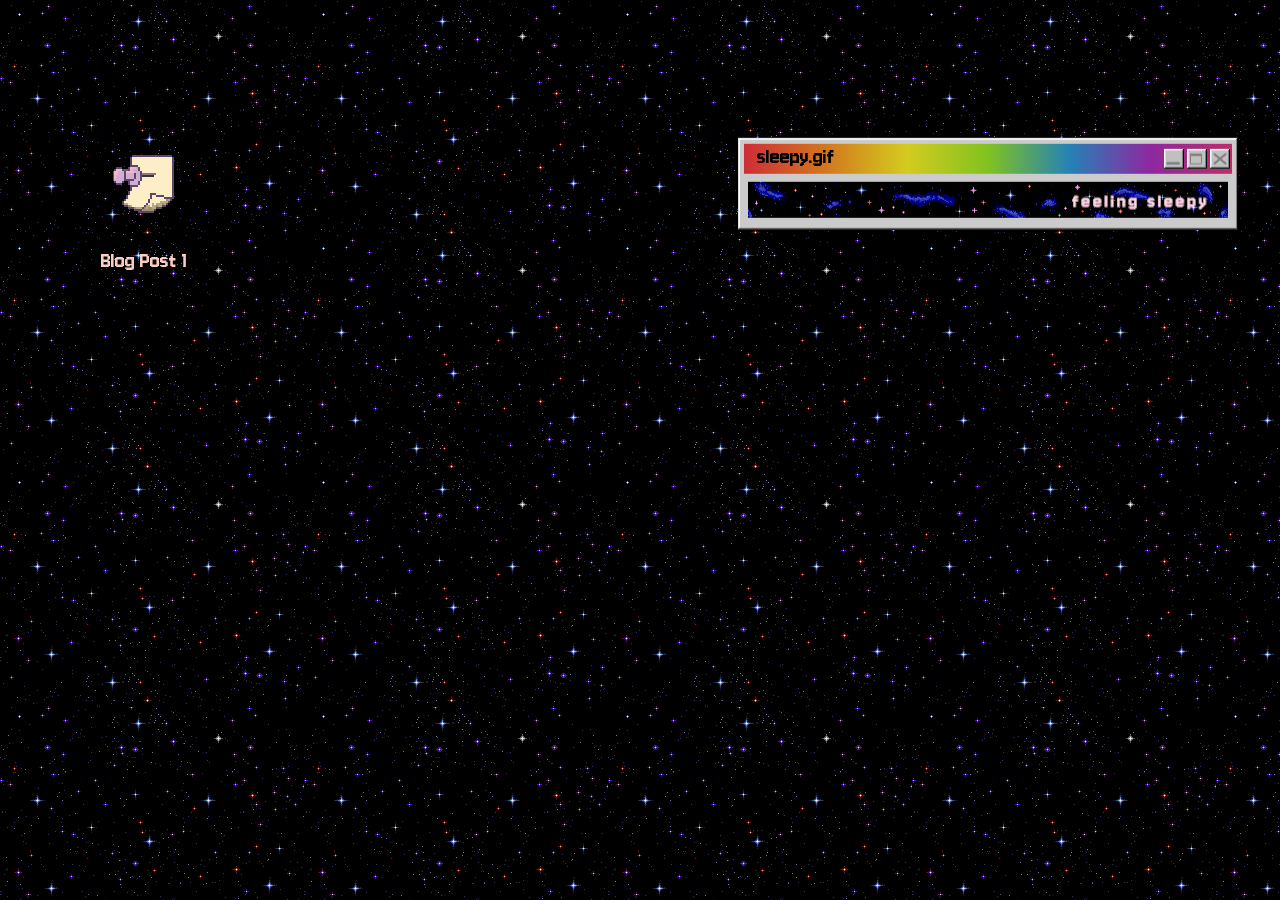
<file: index.html>
<!DOCTYPE html>
<html lang="en">
<head>
  <title>༚✧༚ Art 108.blog ༚✧༚</title>
  <link rel="preconnect" href="https://fonts.googleapis.com">
  <link rel="preconnect" href="https://fonts.gstatic.com" crossorigin>
  <link href="https://fonts.googleapis.com/css2?family=Jersey+10&display=swap" rel="stylesheet">
  <meta name="viewport" content="width=device-width, initial-scale=1.0">
  <link rel="stylesheet" href="css/style1.css">
  <style>
 html, body {
    overflow: hidden;
 }
</style>

<!--Trail-->

<script type="text/javascript">
  
  // <![CDATA[
  var colour="random"; // in addition to "random" can be set to any valid colour eg "#f0f" or "red"
  var sparkles=50;
  
  /****************************
  *  Tinkerbell Magic Sparkle *
  *(c)2005-13 mf2fm web-design*
  *  http://www.mf2fm.com/rv  *
  * DON'T EDIT BELOW THIS BOX *
  ****************************/
  var x=ox=400;
  var y=oy=300;
  var swide=800;
  var shigh=600;
  var sleft=sdown=0;
  var tiny=new Array();
  var star=new Array();
  var starv=new Array();
  var starx=new Array();
  var stary=new Array();
  var tinyx=new Array();
  var tinyy=new Array();
  var tinyv=new Array();
  
  window.onload=function() { if (document.getElementById) {
    var i, rats, rlef, rdow;
    for (var i=0; i<sparkles; i++) {
      var rats=createDiv(3, 3);
      rats.style.visibility="hidden";
      rats.style.zIndex="999";
      document.body.appendChild(tiny[i]=rats);
      starv[i]=0;
      tinyv[i]=0;
      var rats=createDiv(5, 5);
      rats.style.backgroundColor="transparent";
      rats.style.visibility="hidden";
      rats.style.zIndex="999";
      var rlef=createDiv(1, 5);
      var rdow=createDiv(5, 1);
      rats.appendChild(rlef);
      rats.appendChild(rdow);
      rlef.style.top="2px";
      rlef.style.left="0px";
      rdow.style.top="0px";
      rdow.style.left="2px";
      document.body.appendChild(star[i]=rats);
    }
    set_width();
    sparkle();
  }}
  
  function sparkle() {
    var c;
    if (Math.abs(x-ox)>1 || Math.abs(y-oy)>1) {
      ox=x;
      oy=y;
      for (c=0; c<sparkles; c++) if (!starv[c]) {
        star[c].style.left=(starx[c]=x)+"px";
        star[c].style.top=(stary[c]=y+1)+"px";
        star[c].style.clip="rect(0px, 5px, 5px, 0px)";
        star[c].childNodes[0].style.backgroundColor=star[c].childNodes[1].style.backgroundColor=(colour=="random")?newColour():colour;
        star[c].style.visibility="visible";
        starv[c]=50;
        break;
      }
    }
    for (c=0; c<sparkles; c++) {
      if (starv[c]) update_star(c);
      if (tinyv[c]) update_tiny(c);
    }
    setTimeout("sparkle()", 40);
  }
  
  function update_star(i) {
    if (--starv[i]==25) star[i].style.clip="rect(1px, 4px, 4px, 1px)";
    if (starv[i]) {
      stary[i]+=1+Math.random()*3;
      starx[i]+=(i%5-2)/5;
      if (stary[i]<shigh+sdown) {
        star[i].style.top=stary[i]+"px";
        star[i].style.left=starx[i]+"px";
      }
      else {
        star[i].style.visibility="hidden";
        starv[i]=0;
        return;
      }
    }
    else {
      tinyv[i]=50;
      tiny[i].style.top=(tinyy[i]=stary[i])+"px";
      tiny[i].style.left=(tinyx[i]=starx[i])+"px";
      tiny[i].style.width="2px";
      tiny[i].style.height="2px";
      tiny[i].style.backgroundColor=star[i].childNodes[0].style.backgroundColor;
      star[i].style.visibility="hidden";
      tiny[i].style.visibility="visible"
    }
  }
  
  function update_tiny(i) {
    if (--tinyv[i]==25) {
      tiny[i].style.width="1px";
      tiny[i].style.height="1px";
    }
    if (tinyv[i]) {
      tinyy[i]+=1+Math.random()*3;
      tinyx[i]+=(i%5-2)/5;
      if (tinyy[i]<shigh+sdown) {
        tiny[i].style.top=tinyy[i]+"px";
        tiny[i].style.left=tinyx[i]+"px";
      }
      else {
        tiny[i].style.visibility="hidden";
        tinyv[i]=0;
        return;
      }
    }
    else tiny[i].style.visibility="hidden";
  }
  
  document.onmousemove=mouse;
  function mouse(e) {
    if (e) {
      y=e.pageY;
      x=e.pageX;
    }
    else {
      set_scroll();
      y=event.y+sdown;
      x=event.x+sleft;
    }
  }
  
  window.onscroll=set_scroll;
  function set_scroll() {
    if (typeof(self.pageYOffset)=='number') {
      sdown=self.pageYOffset;
      sleft=self.pageXOffset;
    }
    else if (document.body && (document.body.scrollTop || document.body.scrollLeft)) {
      sdown=document.body.scrollTop;
      sleft=document.body.scrollLeft;
    }
    else if (document.documentElement && (document.documentElement.scrollTop || document.documentElement.scrollLeft)) {
      sleft=document.documentElement.scrollLeft;
      sdown=document.documentElement.scrollTop;
    }
    else {
      sdown=0;
      sleft=0;
    }
  }
  
  window.onresize=set_width;
  function set_width() {
    var sw_min=999999;
    var sh_min=999999;
    if (document.documentElement && document.documentElement.clientWidth) {
      if (document.documentElement.clientWidth>0) sw_min=document.documentElement.clientWidth;
      if (document.documentElement.clientHeight>0) sh_min=document.documentElement.clientHeight;
    }
    if (typeof(self.innerWidth)=='number' && self.innerWidth) {
      if (self.innerWidth>0 && self.innerWidth<sw_min) sw_min=self.innerWidth;
      if (self.innerHeight>0 && self.innerHeight<sh_min) sh_min=self.innerHeight;
    }
    if (document.body.clientWidth) {
      if (document.body.clientWidth>0 && document.body.clientWidth<sw_min) sw_min=document.body.clientWidth;
      if (document.body.clientHeight>0 && document.body.clientHeight<sh_min) sh_min=document.body.clientHeight;
    }
    if (sw_min==999999 || sh_min==999999) {
      sw_min=800;
      sh_min=600;
    }
    swide=sw_min;
    shigh=sh_min;
  }
  
  function createDiv(height, width) {
    var div=document.createElement("div");
    div.style.position="absolute";
    div.style.height=height+"px";
    div.style.width=width+"px";
    div.style.overflow="hidden";
    return (div);
  }
  
  function newColour() {
    var c=new Array();
    c[0]=255;
    c[1]=Math.floor(Math.random()*256);
    c[2]=Math.floor(Math.random()*(256-c[1]/2));
    c.sort(function(){return (0.5 - Math.random());});
    return ("rgb("+c[0]+", "+c[1]+", "+c[2]+")");
  }


  // ]]>
  </script>


</head>

  <body>
    <div class="Dad">

      <a href="pages/post-1.html">
        <figure class="Folder1">
            <img src="images/Icons/IconText1.png" alt="">
            <figcaption>Blog Post 1
            </figcaption>
         </figure>
      </a>
<!--
      <a href="posts/post-2.html">
        <figure class="Folder2">
          <img src="images/Icons/IconText1.png" alt="">
          <figcaption>Blog Post 2
          </figcaption>
       </figure>
      </a>
  </div>
-->
  <div class="window" style="left: 3%; top: 147px">
    <div class="title-bar">
      <div class="title-bar-text">sleepy.gif</div>
      <div class="title-bar-controls">
        <button aria-label="Minimize"></button>
        <button aria-label="Maximize"></button>
        <button aria-label="Close"></button>
      </div>
    </div>
    <div class="window-body">
      <div class="mySlides" style="display:block">
        <img src="images/SleepyGif1.gif" alt="">
      </div>
    </div>
  </div>

  </body>
</html>
</file>
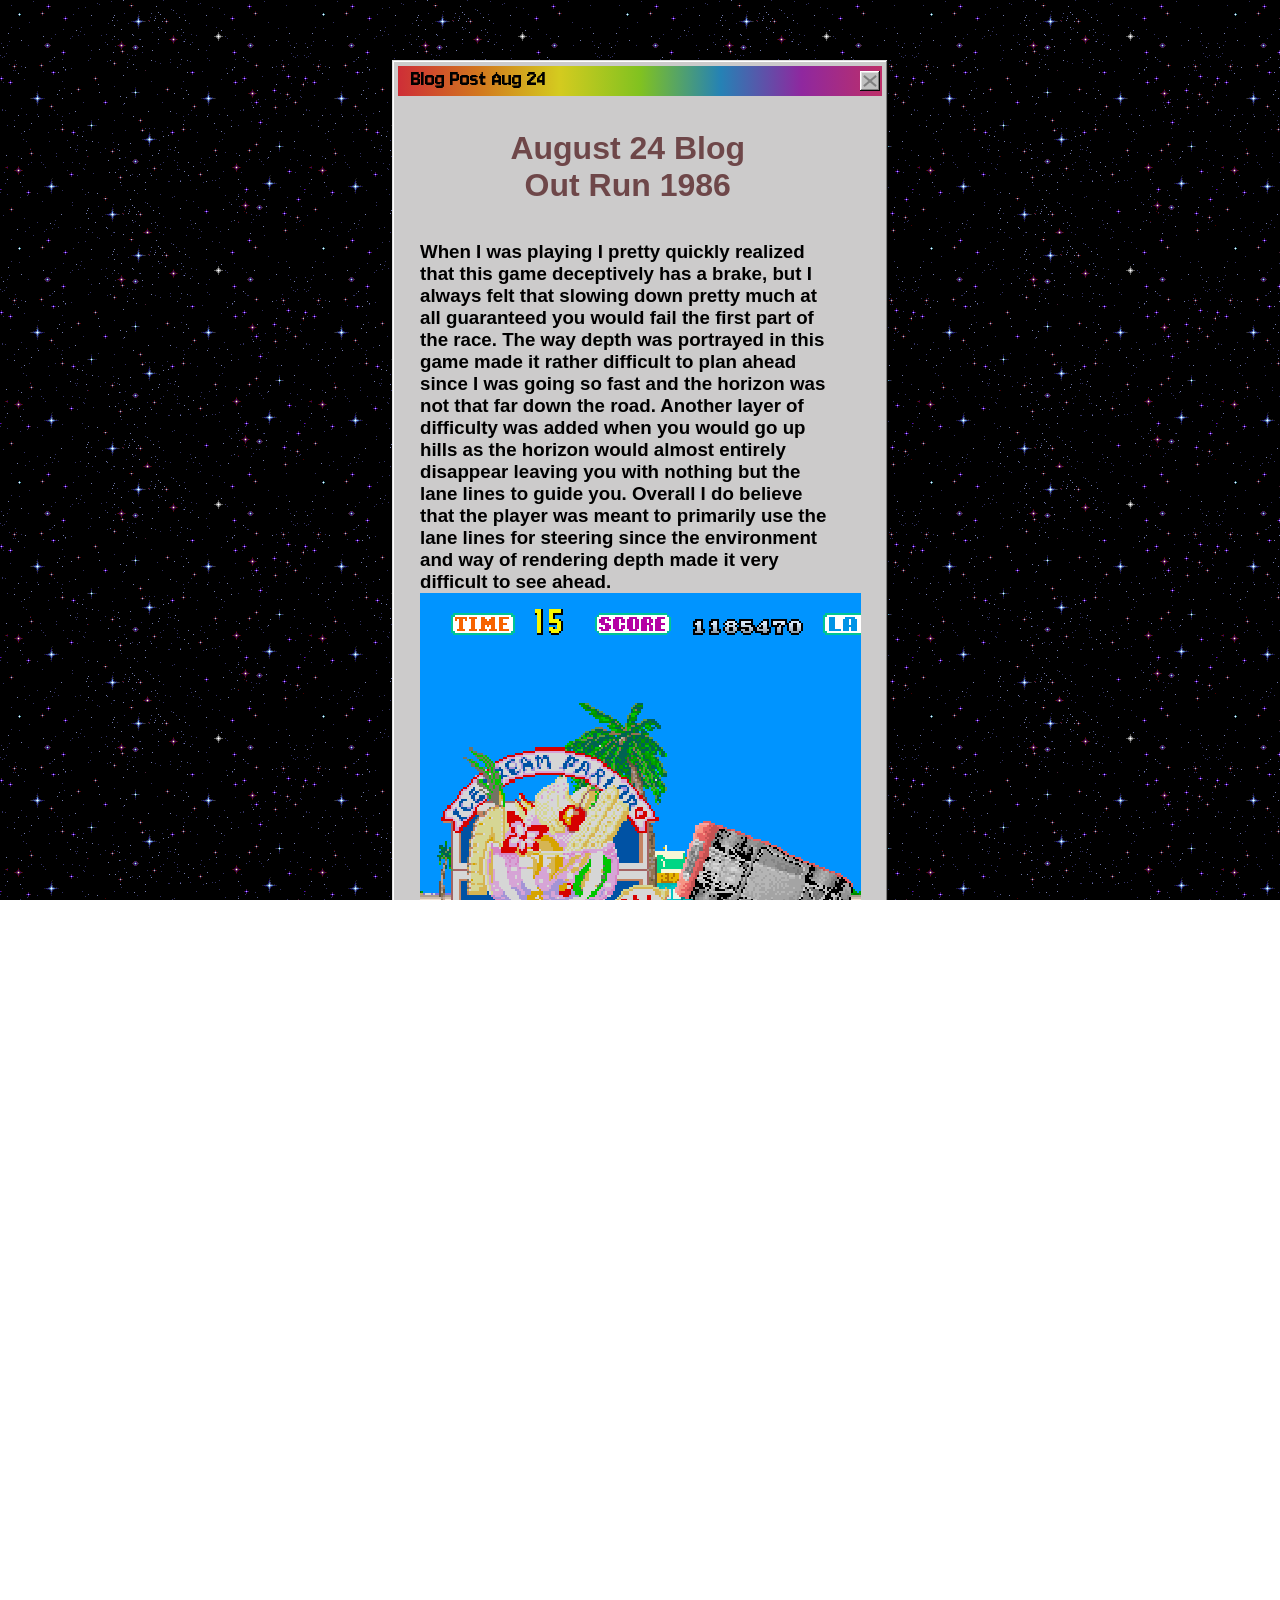
<file: pages/post-1.html>
<!DOCTYPE html>
<html lang="en">
<head>
  <title>August 24 Blog — Art 108.blog</title>
  <link rel="preconnect" href="https://fonts.googleapis.com">
  <link rel="preconnect" href="https://fonts.gstatic.com" crossorigin>
  <link href="https://fonts.googleapis.com/css2?family=Jersey+10&display=swap" rel="stylesheet">
  <meta name="viewport" content="width=device-width, initial-scale=1.0">
  <link rel="stylesheet" href="../css/style1.css">
  <link rel="stylesheet" href="../css/post.css">
</head>
<body class="post-page">

  <div class="post-window">
    <div class="title-bar">
      <div class="title-bar-text">Blog Post Aug 24</div>
      <div class="title-bar-controls">
        <button aria-label="Close" class="back-link" onclick="location.href='../index.html'"></button>
      </div>
    </div>

    <div class="popup-window-body">
      <h1 style="color: #6e4749; text-align: center;">August 24 Blog
        <br> Out Run 1986
      </h1>
      <h3 style="padding: 15px;">
      When I was playing I pretty quickly realized that this game deceptively has a brake, but I always felt that slowing down pretty much at all guaranteed you would fail the first part of the race. The way depth was portrayed in this game made it rather difficult to plan ahead since I was going so fast and the horizon was not that far down the road. Another layer of difficulty was added when you would go up hills as the horizon would almost entirely disappear leaving you with nothing but the lane lines to guide you. Overall I do believe that the player was meant to primarily use the lane lines for steering since the environment and way of rendering depth made it very difficult to see ahead.
      <img src="../images/crash.png" alt="">
      <br>
        Obviously I believe that the controls would be easier to use and understand if this were to be played on the original hardware, especially because the original hardware comes with pedals and a steering wheel. I think the experience of this game is worsened by emulation solely because it was intended to be played with completely different controls. What I found really fascinating about the game is that there are several endings and you can select which song would play in the background of the race.
        <img src="../images/Out_Run.jpg" alt="">
      </h3>
    </div>
  </div>

</body>
</html>
</file>
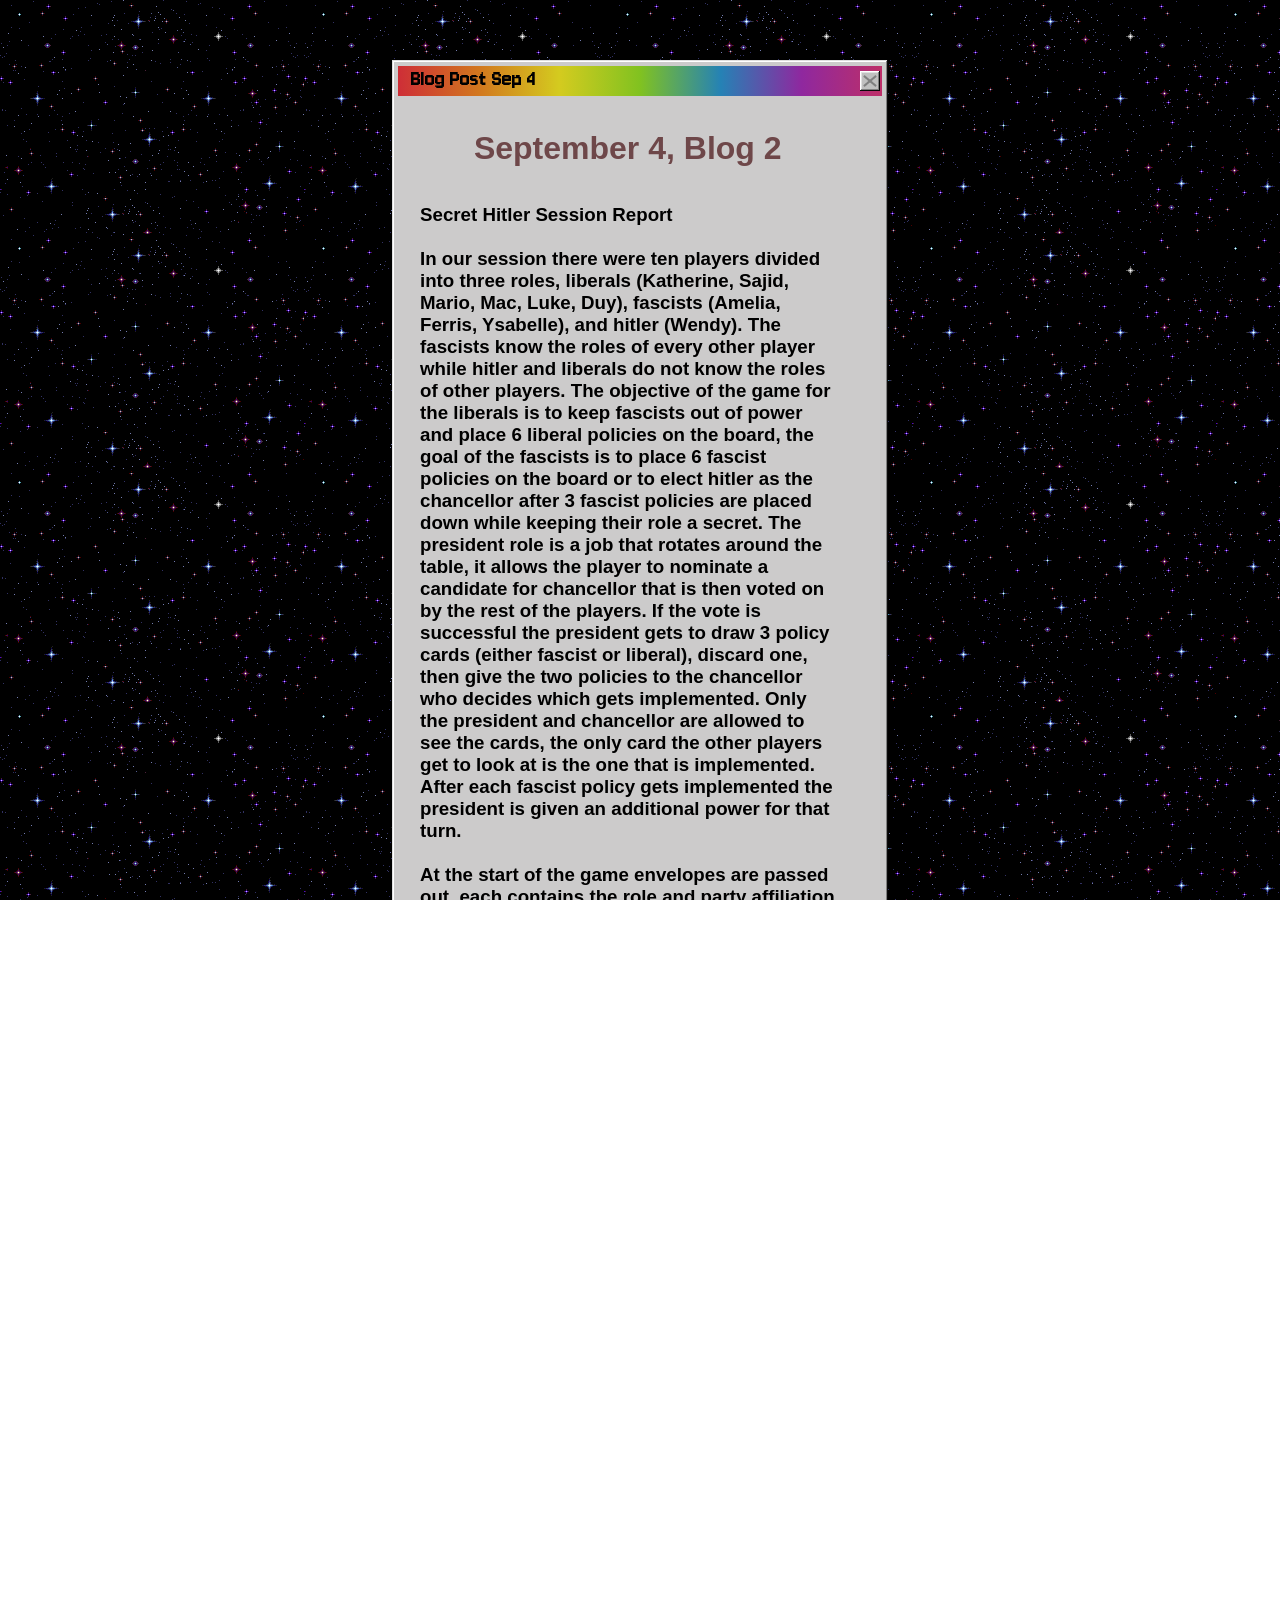
<file: pages/post-2.html>
<!DOCTYPE html>
<html lang="en">
<head>
  <title>August 24 Blog — Art 108.blog</title>
  <link rel="preconnect" href="https://fonts.googleapis.com">
  <link rel="preconnect" href="https://fonts.gstatic.com" crossorigin>
  <link href="https://fonts.googleapis.com/css2?family=Jersey+10&display=swap" rel="stylesheet">
  <meta name="viewport" content="width=device-width, initial-scale=1.0">
  <link rel="stylesheet" href="../css/style1.css">
  <link rel="stylesheet" href="../css/post.css">
</head>
<body class="post-page">

  <div class="post-window">
    <div class="title-bar">
      <div class="title-bar-text">Blog Post Sep 4</div>
      <div class="title-bar-controls">
        <button aria-label="Close" class="back-link" onclick="location.href='../index.html'"></button>
      </div>
    </div>

    <div class="popup-window-body">
      <h1 style="color: #6e4749; text-align: center;">September 4, Blog 2
      </h1>
      <h3 style="padding: 15px;">
 <strong>Secret Hitler Session Report </strong><br> <br>
In our session there were ten players divided into three roles, liberals (Katherine, Sajid, Mario, Mac, Luke, Duy), fascists (Amelia, Ferris, Ysabelle), and hitler (Wendy). The fascists know the roles of every other player while hitler and liberals do not know the roles of other players. The objective of the game for the liberals is to keep fascists out of power and place 6 liberal policies on the board, the goal of the fascists is to place 6 fascist policies on the board or to elect hitler as the chancellor after 3 fascist policies are placed down while keeping their role a secret. The president role is a job that rotates around the table, it allows the player to nominate a candidate for chancellor that is then voted on by the rest of the players. If the vote is successful the president gets to draw 3 policy cards (either fascist or liberal), discard one, then give the two policies to the chancellor who decides which gets implemented. Only the president and chancellor are allowed to see the cards, the only card the other players get to look at is the one that is implemented. After each fascist policy gets implemented the president is given an additional power for that turn. <br> <br>
At the start of the game envelopes are passed out, each contains the role and party affiliation for each player. With ten players there are six liberal roles, three fascist roles, and one hitler role. 
      <img src="../images/secrethitlerfash.JPG" alt="" style="max-width: 100%;"><br>
      <img src="../images/secrethitlerboard.jpg" alt="" style="max-width: 100%;">

      <br><br> <br>

        <strong>Turn One</strong> <br> <br>
Ferris (fascist) is the first player who is president, the role will rotate clockwise around the table. Ferris nominates Duy (liberal) as chancellor which passes 8 to 2. Ferris draws her policy cards then passes two policies to Duy. Duy places one fascist card claiming that he was given two fascist cards and had no choice, the president is now allowed to investigate the party affiliation of one player. Ferris chooses to investigate Mac’s (liberal) party affiliation and claims he is a liberal. The rest of the table lobs accusations of him being a communist. <br>
The current policy placements are 0 liberal and 1 fascist. 

<br> <br><strong>Turn Two</strong> <br> <br>
Amelia (fascist) is now president, she nominates Mac (liberal) as the chancellor. The vote passes 8 to 2. Mac places down a liberal policy card claiming to have been given one of each policy. <br>
The current policy placements are 1 liberal and 1 fascist.

<br> <br><strong>Turn Three</strong> <br> <br>
Duy (liberal) is now president, he nominates Katherine (liberal) as chancellor. The vote passes unanimously. Katherine places a liberal policy card claiming to have been given one of each.<br>
The current policy placements are 2 liberal and 1 fascist.

<br> <br><strong>Turn Four</strong> <br> <br>
Mac (liberal) is now president, he nominates Wendy (Hitler) as chancellor. The vote passes unanimously. Wendy puts down a liberal policy and claims that she was given one of each. <br>
The current policy placements are 3 liberal and 1 fascist. 

<br> <br><strong>Turn Five</strong> <br> <br>
Mario (liberal) is now president, he nominates Ferris (fascist) as chancellor. The vote passes 9 to 1. Ferris places a liberal policy claiming that she had been given one of each. <br>
The current policy placements are 4 liberal and 1 fascist. <br>
Currently no one is overly suspicious of anyone’s role, the liberals appear to be in a very advantageous situation with 4 out of 6 policies placed while the fascists have been seemingly kept out of power. 

<br> <br><strong>Turn Six</strong> <br> <br>
Sajid (liberal) becomes president and nominates Ysabelle (fascist) as chancellor. The vote passes. Ysabelle places a fascist policy claiming to have been given two fascist cards. President Sajid is allowed to investigate someone’s party affiliation and investigates Ysabelle’s, he keeps the information he learns secret from the rest of the table. <br>
The current policy placements are 4 liberal and 2 fascist. 

<br> <br><strong>Turn Seven</strong> <br> <br>
Ysabelle (fascist) becomes the president and nominates Wendy (Hitler) for chancellor. The vote passes unanimously. Wendy places a fascist policy card and claims that she was given two fascist policies. With three fascist policies implemented the chancellor gets to pick the next president. Wendy chooses Amelia (fascist) as the president for the next turn. The table feels uneasy that the last three policies that were placed were fascist policies, after discussing the current situation the table distrusts Ysabelle and Sajid and suspects one of them is a fascist. <br>
The current policy placements are 4 liberal and 3 fascist. The election of Hitler as chancellor will now end the game as a win for the fascists.

<br> <br><strong>Turn Eight</strong> <br> <br>
Amelia (fascist) becomes the president and nominates Ferris (fascist) as chancellor because she is not believed to be a fascist and wants the next power from the fascist policies. The vote passes unanimously. Amelia draws 3 policies, two fascist and one liberal and chooses to discard the liberal one while lying about drawing 3 fascist policies. Ferris places a fascist policy and says she was given two fascist cards. With the fourth fascist policy placed the president is now allowed to kill a player, Amelia kills Sajid (liberal) because he was suspected of being a fascist in an attempt to garner more trust from the rest of the table. Sajid is revealed to not be Hitler. <br>
The current policy placements are 4 liberal and 4 fascist. 

<br> <br><strong>Turn Nine</strong> <br> <br>
The presidency resumes normal rotation and goes to Wendy (fascist). Wendy nominates Duy (liberal) as chancellor. The table gets into a heated discussion about Duy’s party affiliation. The vote fails. 

<br> <br><strong>Turn Ten</strong> <br> <br>
Katherine (liberal) becomes president and decides the best course of action for nominating a chancellor is to randomly pick by “playing spin-the-chancellor-tag.” Luckily for the fascists Ferris (fascist) is nominated as the next chancellor. While the table is suspicious of her affiliation the vote passes 9 to 1. Katherine gives Ferris a liberal and a fascist policy card, Ferris places a fascist card claiming that she was given two fascist cards. The next fascist power is implemented and the president is allowed to kill another player. The table hotly debates who should be executed and because Ferris put down a fascist policy the majority of the table believes she is a fascist. Amelia (fascist) decides to use Ferris as a sacrificial lamb in order to become president in the next turn and to again build up credibility by turning on someone she had been supporting throughout the game. Realizing Amelia’s strategy, Ferris stops defending herself and wants to be killed by Katherine because the majority of the table already suspects her of being a fascist. Eventually Katherine decides to kill Ferris who is revealed to not be Hitler. <br>
The current policy placements are 4 liberal and 5 fascist. The fascists will win if one more policy is implemented. 

<br> <br><strong>Turn Eleven</strong> <br> <br>
Amelia (fascist) is president and nominates Wendy (Hitler) as chancellor. Wendy has primarily kept her head down and masqueraded as a liberal, allowing the other fascist players to move the game into a position where she can be elected under the pretense that she will be a safe choice. The vote passes 9 to 1. Wendy is revealed to be Hitler and the game ends with a fascist victory. <br>
The final policy placements are 4 liberal and 5 fascist. As long as there are 3 or more fascist policies implemented the election of Hitler will end the game as a fascist victory. 

<br> <br><strong>Summary</strong> <br> <br>
Overall the strategy of the fascist group seemed to be pretending to be liberals in order to gain a level of trust from the rest of the group while intentionally misdirecting fascist accusations. The liberals had a difficult time figuring out who was a fascist and only began to figure it out when the fascists had reached their endgame. The fascists also used the player elimination mechanic to get rid of someone who was suspected of being a fascist but was a liberal in order to build up a level of trust with the liberals at the table. The usage of Ferris as a sacrifice similarly allowed for the liberals to feel a false sense of security while passing the presidency into the hands of another fascist. The table order had proved advantageous for the fascists, allowing a fascist presidency twice in a row before going to Katherine then continuing to two more fascists. 
      </h3>
    </div>
  </div>

</body>
</html>
</file>
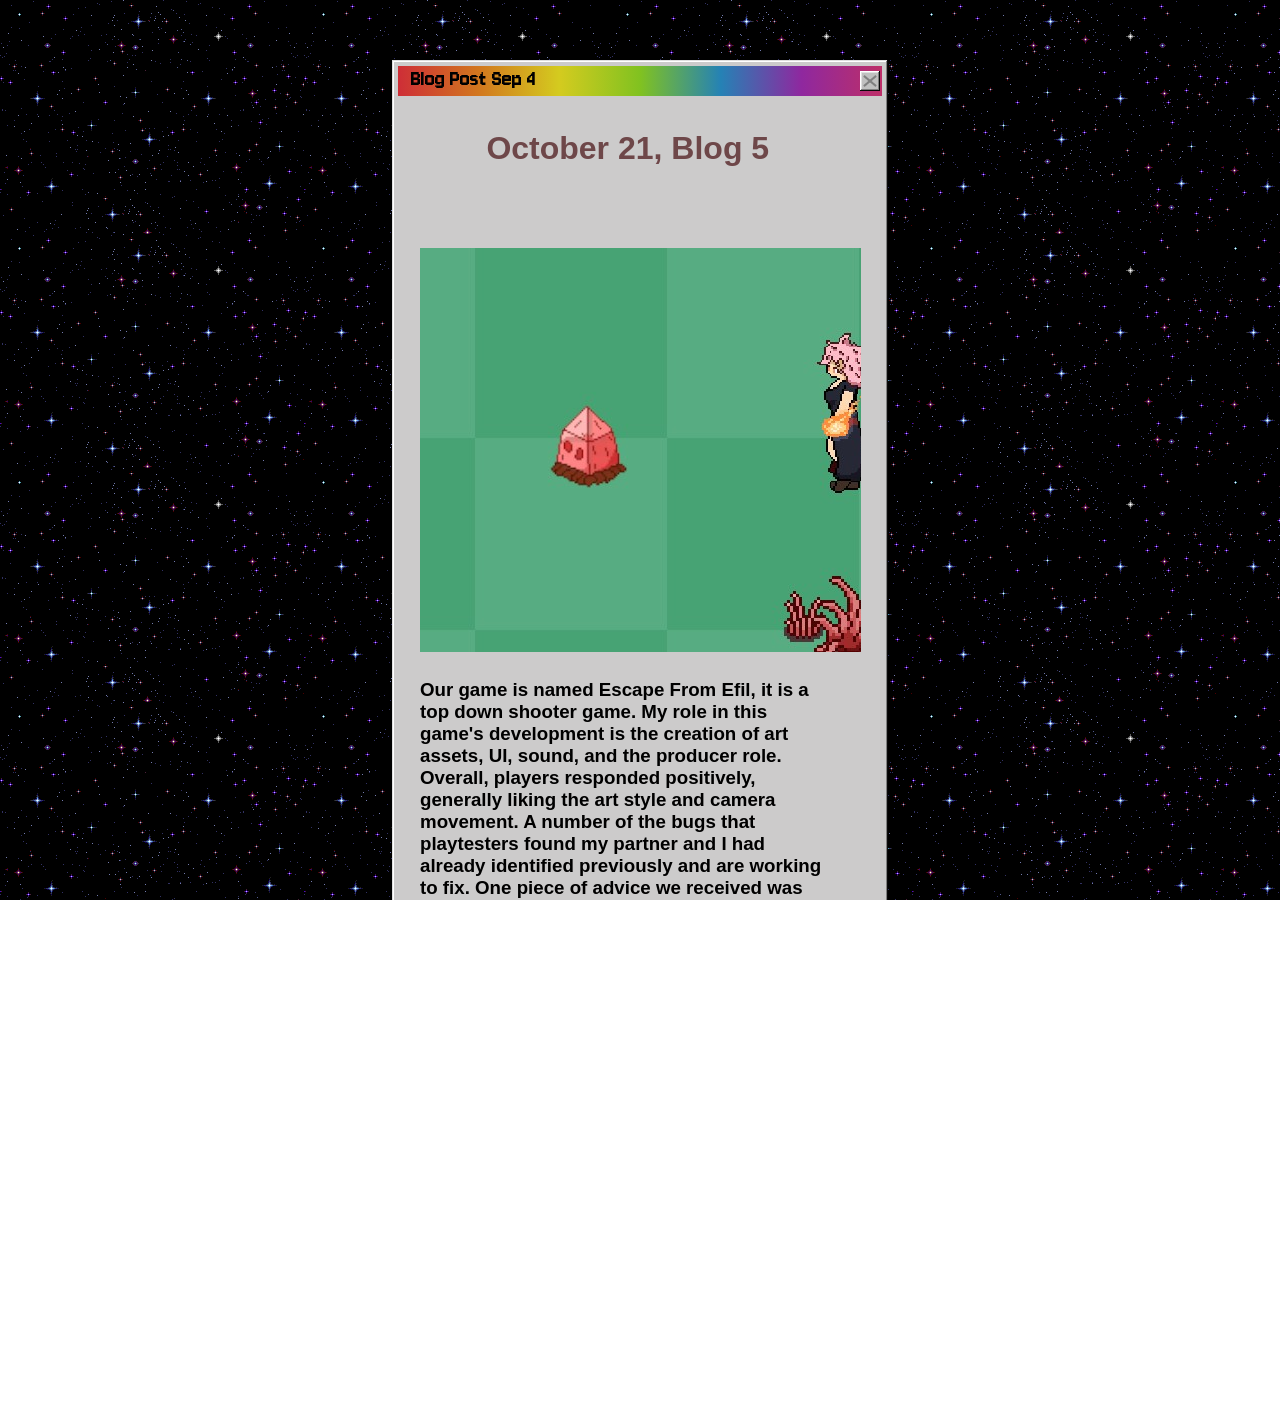
<file: pages/post-5.html>
<!DOCTYPE html>
<html lang="en">
<head>
  <title>August 24 Blog — Art 108.blog</title>
  <link rel="preconnect" href="https://fonts.googleapis.com">
  <link rel="preconnect" href="https://fonts.gstatic.com" crossorigin>
  <link href="https://fonts.googleapis.com/css2?family=Jersey+10&display=swap" rel="stylesheet">
  <meta name="viewport" content="width=device-width, initial-scale=1.0">
  <link rel="stylesheet" href="../css/style1.css">
  <link rel="stylesheet" href="../css/post.css">
</head>
<body class="post-page">

  <div class="post-window">
    <div class="title-bar">
      <div class="title-bar-text">Blog Post Sep 4</div>
      <div class="title-bar-controls">
        <button aria-label="Close" class="back-link" onclick="location.href='../index.html'"></button>
      </div>
    </div>

    <div class="popup-window-body">
      <h1 style="color: #6e4749; text-align: center;">October 21, Blog 5
      </h1>
      <h3 style="padding: 15px;">

<br> <br>
<img src="../images/Blog5Img.jpg" alt="">
<br> <br>
        Our game is named Escape From Efil, it is a top down shooter game. My role in this game's development is the creation of art assets, UI, sound, and the producer role. Overall, players responded positively, generally liking the art style and camera movement. A number of the bugs that playtesters found my partner and I had already identified previously and are working to fix. One piece of advice we received was that the fireball projectile could be a bit faster which we also agreed with and may implement. Another aspect playtesting revealed was that our enemy design was a little difficult to distinguish from background elements. While this is a valid critique that we will keep in mind when polishing designs, enemy movement was not yet implemented so that may have made them more visible. We are planning to keep much of this feedback in mind while polishing off the game, especially the parts regarding how fun it is to play as the main character and enemy visibility. The overall ratings of the game were about where we expected given the progress we had made and expect that the ratings would improve given more time and love are spent on the game. 
      </h3>
    </div>
  </div>

</body>
</html>
</file>
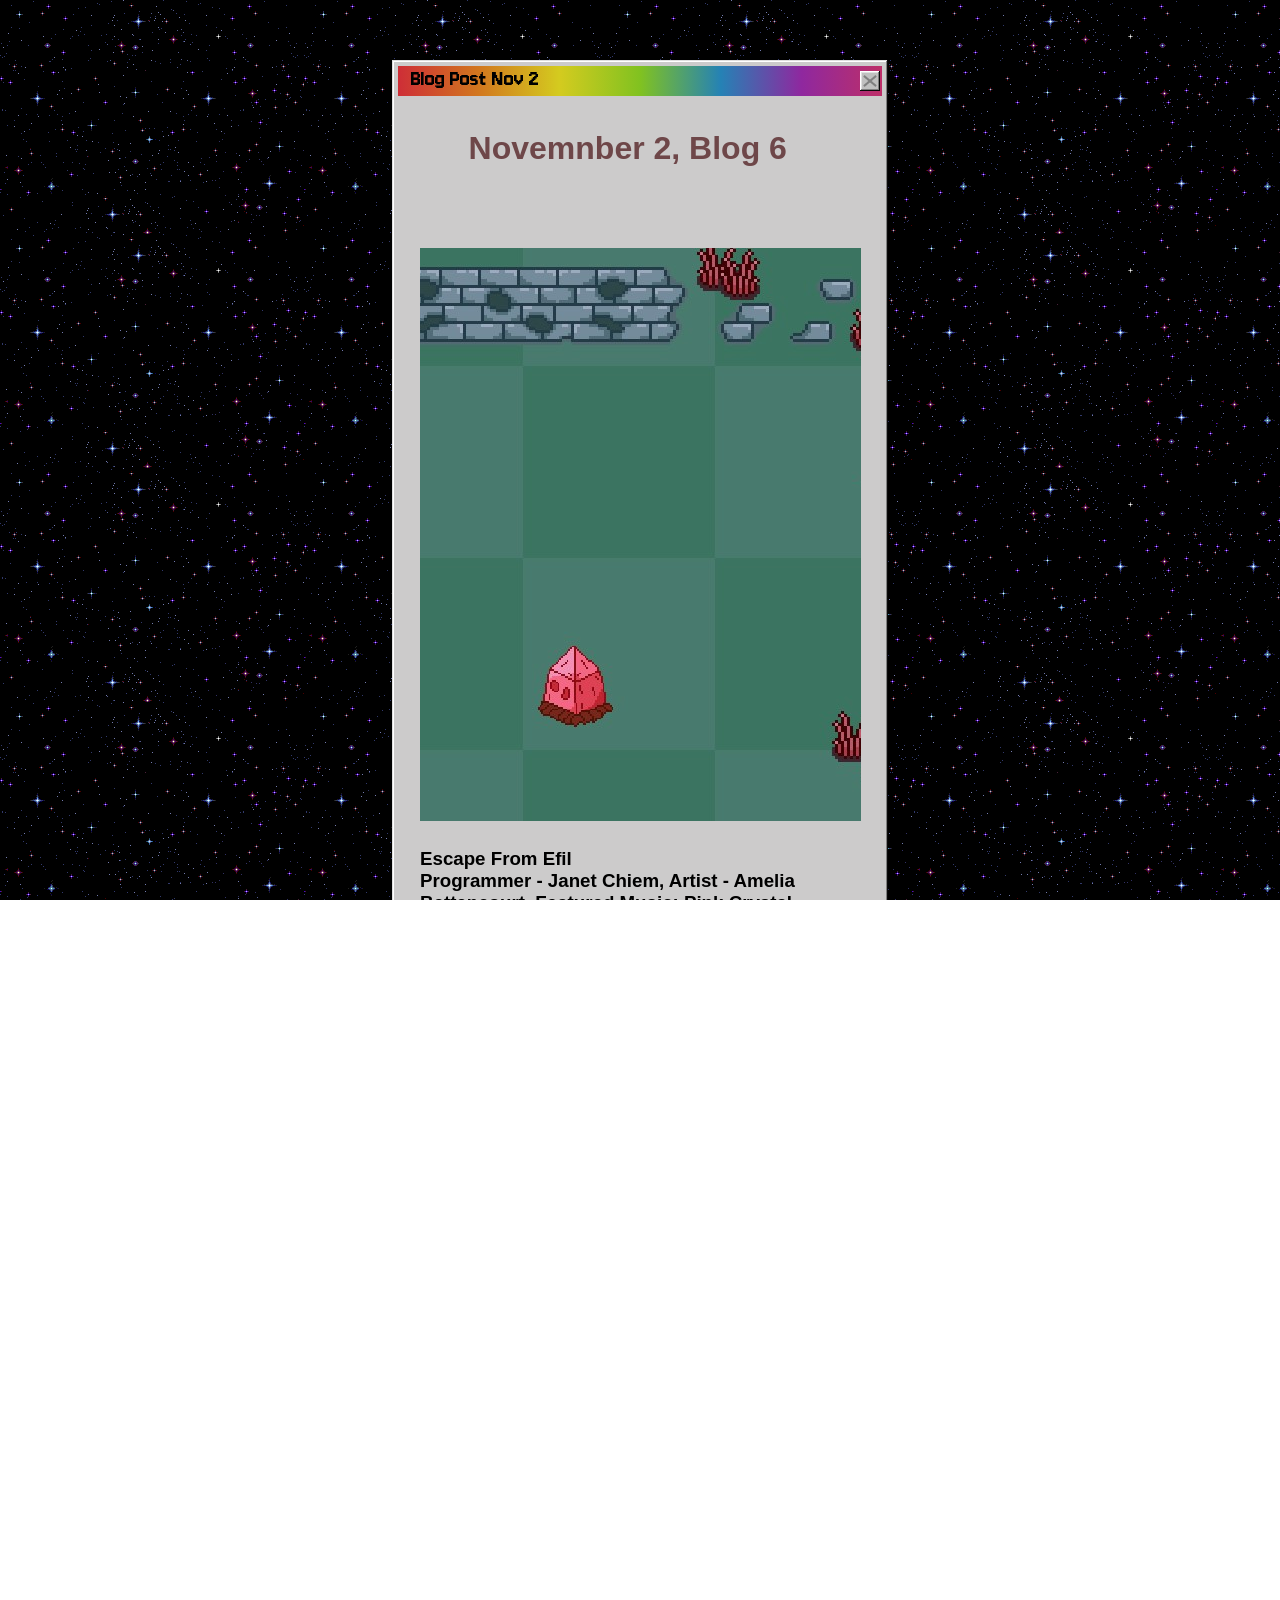
<file: pages/post-6.html>
<!DOCTYPE html>
<html lang="en">
<head>
  <title>August 24 Blog — Art 108.blog</title>
  <link rel="preconnect" href="https://fonts.googleapis.com">
  <link rel="preconnect" href="https://fonts.gstatic.com" crossorigin>
  <link href="https://fonts.googleapis.com/css2?family=Jersey+10&display=swap" rel="stylesheet">
  <meta name="viewport" content="width=device-width, initial-scale=1.0">
  <link rel="stylesheet" href="../css/style1.css">
  <link rel="stylesheet" href="../css/post.css">
</head>
<body class="post-page">

  <div class="post-window">
    <div class="title-bar">
      <div class="title-bar-text">Blog Post Nov 2</div>
      <div class="title-bar-controls">
        <button aria-label="Close" class="back-link" onclick="location.href='../index.html'"></button>
      </div>
    </div>

    <div class="popup-window-body">
      <h1 style="color: #6e4749; text-align: center;">Novemnber 2, Blog 6
      </h1>
      <h3 style="padding: 15px;">

<br> <br>
<img src="../images/Blog6Image.jpg" alt="">
<br> <br>
        Escape From Efil <br>
        Programmer - Janet Chiem, Artist - Amelia Bettencourt, Featured Music: Pink Crystal Portal - Kami
        <br> <br>
Use WASD or arrow keys to control player movement and use the space bar to shoot fireballs. The fireballs will go in the last direction the player was moving when shot while standing still. The objective of the game is to kill the small crystal monsters and take their shards to the portal in order to escape from Efil. <br> <br>

Currently the game is still an early prototype, the first level is the only level that exists and it is not finished completely. The enemy AI for the crystals is working as intended, they are meant to run away from the player rather than fight them, we want to add another enemy in the future that will actually fight the player. We want the game to end up having multiple levels that you have to progress through, dialogue screens to better convey the narrative, and additional enemies. I would also want to update some of the art as some of the environment still uses placeholder artwork that is meant to convey the general idea of the object rather than its final design. Overall the prototype is in a state we are more or less happy with, however we do both want to continue building on the game until it is in a more polished state. 
<br> <br>
        <a href="https://iluli.itch.io/escape" target="_blank" style="color: blue; text-decoration: underline;">Play Now</a>

      </h3>
    </div>
  </div>

</body>
</html>
</file>
<file: css/style1.css>
html{
    cursor: url("../images/CursorStawberry1.png"), auto;
    height: 100%;
  }

  :any-link{
    cursor: url("../images/CursorStawberry1.png"), auto;
  }

  * {
    scrollbar-width:thin;
    scrollbar-color: #424242  #8a8a8a;
    box-sizing: border-box;
  }

html, body{
  width: 100%;
  height: 100%;
  margin: 0;
  padding: 0;
  overflow-y: hidden;
  overflow-x: hidden;
}

  body{
    background-image: url("../images/stars2.gif");
    background-size:auto;
    font-family: "Jersey 10";
  }

  button{
    cursor: url("../images/CursorStawberry1.png"), auto;
  }

  a{
    text-decoration: none;
    color: inherit;
  }

  .Dad{
    position: relative;
  }

 .PlatesBox{
  top: 16em;
  left: 81.5em;
  position: absolute;
  display: inline-grid;
  grid-template-columns: 180px 180px 180px;
  grid-template-rows: 30px;
 }

 .PlatesBox > div{
  text-align: center;
 }

  figure{
    display: inline-block;
    margin: 20px;
    font-size: larger;
  }

  figure img{
    vertical-align: top;
    cursor: url("../images/CursorStawberry1.png"), auto;
  }
  figure figcaption{
    text-align: center;
    font-size:1.5rem;
  }
  .Folder1{
    position: absolute;
    top: 100px;
    left: 60px;
    color: #facdbe;

  }
  .Folder2{
    position: absolute;
    top: 250px;
    left: 60px;
    color: #facdbe;

  }
  .Folder3{
    position: absolute;
    top: 400px;
    left: 60px;
    color: #facdbe;

  }
  .Folder4{
    position: absolute;
    top: 550px;
    left: 60px;
    color: #facdbe;

  }
  .Folder5{
    position: absolute;
    top: 400px;
    left: 60px;
    color: #facdbe;
  }

  .Decor{
    position: absolute;
    top: 20px;
    left: 1500px;
    z-index: 999;
  }

  .window{
    background: rgb(204, 203, 203);
   box-shadow: inset -1px -1px #0a0a0a, inset 1px 1px #dfdfdf, inset -2px -2px grey, inset 2px 2px #fff;
    padding: 3px;
    position: absolute;
    width: 500px;
   z-index: 99;
    top: 50%;
    left: 50%;
    transform: translate(250%, -10%);
  }
  
  .mySlides{
  text-align: center;
  padding-top: 5px;
  padding-bottom: 5px;
}

  .title-bar{
    align-items: center;
     background: linear-gradient(to right, #ce2e37, #d2771e, #d4cb1f, #81c220, #2582b5, #8f289f, #bd2f68);
     background-color: rgba(0, 0, 0, 0);
     background-position-x: 0%;
     background-position-y: 0%;
     background-repeat: repeat;
     background-attachment: scroll;
     background-image: linear-gradient(to right, rgb(206, 46, 55), rgb(210, 119, 30), rgb(212, 203, 31), rgb(129, 194, 32), rgb(37, 130, 181), rgb(143, 40, 159), rgb(189, 47, 104));
      background-size: auto;
      background-origin: padding-box;
     background-clip: border-box;
    display: flex;
    justify-content: space-between;
    padding-top: 3px;
    padding-right: 2px;
    padding-bottom: 9px;
    padding-left: 3px;
    margin-top: 3px;
    margin-right: 3px;
    margin-bottom: 3px;
    margin-left: 3px;
    height: 30px;
    position: relative;
    z-index: 5;
  }
  .title-bar-text{
    padding-left: 10px;
    font-size: 1.5em;
  }

  .title-bar-controls button{
    margin-top: 8px;
    border: none;
   border-radius: 0;
   box-sizing: border-box;
   color: transparent;
   min-height: 20px;
   min-width: 20px;
   text-shadow: 0 0 #222;
   background: silver;
    box-shadow: inset -1px -1px #0a0a0a, inset 1px 1px #fff, inset -2px -2px grey, inset 2px 2px #dfdfdf;
  }
  .title-bar-controls button[aria-label="Minimize"]{
    background-image: url(../images/IconMinimizeGray.png);
    width: 6px;
    height: 2px;
    background-position-x: left 3px;
    background-position-y: bottom 4px;
    background-repeat: no-repeat;
}
.title-bar-controls button[aria-label="Maximize"]{
    background-image: url(../images/IconMaximizeGray.png);
    width: 6px;
    height: 2px;
    background-position-x: left 4px;
    background-position-y: bottom 4px;
    background-repeat: no-repeat;
}
.title-bar-controls button[aria-label="Close"]{
    background-image: url(../images/IconCloseGray.png);
    width: 6px;
    height: 2px;
    background-position-x: left 3px;
    background-position-y: bottom 4px;
    background-repeat: no-repeat;
}

.window-body{
  position: relative;
  z-index: 99;
}

.title-bar-text-pop{
    padding-left: 10px;
    font-size: 1.5em;
  }

  .title-bar-controls-pop button[aria-label="Close-pop"]{
    background-image: url(../images/IconClose-02.png);
    width: 6px;
    height: 2px;
    background-position-x: left 3px;
    background-position-y: bottom 4px;
    background-repeat: no-repeat;
  }

  .title-bar-controls-pop button[aria-label="Maximize-pop"]{
    background-image: url(../images/IconMaximizeGray.png);
    width: 6px;
    height: 2px;
    background-position-x: left 4px;
    background-position-y: bottom 4px;
    background-repeat: no-repeat;
  }

  .title-bar-controls-pop button[aria-label="Minimize-pop"]{
    background-image: url(../images/IconMinimizeGray.png);
    width: 6px;
    height: 2px;
    background-position-x: left 3px;
    background-position-y: bottom 4px;
    background-repeat: no-repeat;
  }

  .title-bar-pop{
    align-items: center;
     background: linear-gradient(to right, #ce2e37, #d2771e, #d4cb1f, #81c220, #2582b5, #8f289f, #bd2f68);
     background-color: rgba(0, 0, 0, 0);
     background-position-x: 0%;
     background-position-y: 0%;
     background-repeat: repeat;
     background-attachment: scroll;
     background-image: linear-gradient(to right, rgb(206, 46, 55), rgb(210, 119, 30), rgb(212, 203, 31), rgb(129, 194, 32), rgb(37, 130, 181), rgb(143, 40, 159), rgb(189, 47, 104));
      background-size: auto;
      background-origin: padding-box;
     background-clip: border-box;
    display: flex;
    justify-content: space-between;
    padding-top: 3px;
    padding-right: 2px;
    padding-bottom: 9px;
    padding-left: 3px;
    margin-top: 3px;
    margin-right: 3px;
    margin-bottom: 3px;
    margin-left: 3px;
    height: 30px;
    position: relative;
    z-index: 5;
    width: 99%;
  }

  .title-bar-controls-pop button{
    margin-top: 8px;
    border: none;
   border-radius: 0;
   box-sizing: border-box;
   color: transparent;
   min-height: 20px;
   min-width: 20px;
   text-shadow: 0 0 #222;
   background: silver;
    box-shadow: inset -1px -1px #0a0a0a, inset 1px 1px #fff, inset -2px -2px grey, inset 2px 2px #dfdfdf;
  }

  .title-bar-controls-pop button[aria-label="Close-pop"]:hover{
    background-image: url(../images/IconClose-02.png);
    width: 6px;
    height: 2px;
    background-position-x: left 3px;
    background-position-y: bottom 4px;
    background-repeat: no-repeat;
    background-color: gray;
  }

  .popup {
    background: rgb(204, 203, 203);
    box-shadow: inset -1px -1px #0a0a0a, inset 1px 1px #dfdfdf, inset -2px -2px grey, inset 2px 2px #fff;
    padding: 3px;
    position: fixed;
    top: 0;
    left: 0;
    width: 40%;
    height: 85%;
    justify-content: center;
    align-items: center;
    flex-direction: column;
    top: 50%;
    left: 50%;
    transform: translate(-70%, -50%);
    z-index: 100;
  }

 .popup-window-body {
    font-family: Arial, sans-serif;
    font-size: medium;
    max-width: 95%;
    max-height: 100%;
   overflow-y: auto;
   padding: 10px;
   }

 .popup-window-body img{
  position: relative;
 }

 .popup img {
  float: left;
    margin: 15px ;
  }

@media only screen and (max-width: 1850px){
  .PlatesBox{
   top: 16em;
    left: 1200px;
   position: absolute;
   display: inline-grid;
   grid-template-columns: 180px 180px 180px;
   grid-template-rows: 30px;}
  .Decor{
    position: absolute;
    top: 20px;
    left: 1360px;
    z-index: 999; }
 .window{
    background: rgb(204, 203, 203);
   box-shadow: inset -1px -1px #0a0a0a, inset 1px 1px #dfdfdf, inset -2px -2px grey, inset 2px 2px #fff;
    padding: 3px;
    position: absolute;
    width: 500px;
   z-index: 99;
    top: 50%;
    left: 50%;
    transform: translate(1165px, -10%);
  }

}

@media only screen and (max-width: 1720px){
  .Folder1{
    top: 100px;
    left: 60px;}
  .Folder2{
    top: 250px;
    left: 60px;}
  .Folder3{
    top: 400px;
    left: 60px;}
  .Folder4{
    top: 100px;
    left: 230px;}
  .Folder5{
    top: 250px;
    left: 230px;}
  .PlatesBox{
   top: 16em;
    left: 933px;}
  .Decor{
    top: 20px;
    left: 1100px;}
 .window{
    padding: 3px;
    width: 500px;
   z-index: 99;
    top: 50%;
    left: 50%;
    transform: translate(900px, -10%);}
}

@media only screen and (max-width: 1450px){
  .PlatesBox{
   top: 16em;
    left: 723px;}
  .Decor{
    top: 20px;
    left: 900px;}
 .window{
    padding: 3px;
    width: 500px;
   z-index: 99;
    top: 50%;
    left: 50%;
    transform: translate(700px, -10%);}
}

@supports (-webkit-appearance:none){
  .title-bar-controls button[aria-label="Minimize"]{
    background-image: url(../images/IconMinimizeGray.png) no-repeat;
    background-position: left 2px bottom 4px;}

    .title-bar-controls button[aria-label="Maximize"]{
    background-image: url(../images/IconMaximizeGray.png) no-repeat;
    background-position: left 3px bottom 4px;}

.title-bar-controls button[aria-label="Close"]{
    background-image: url(../images/IconCloseGray.png) no-repeat;
    background-position: left 3px bottom 4px;}

.title-bar-controls-pop button[aria-label="Close-pop"]{
  background-image: url(../images/IconCloseGray.png) no-repeat;
  background-position: left 3px bottom 4px;}

  .title-bar-controls-pop button[aria-label="Maximize-pop"]{
    background-image: url(../images/IconMaximizeGray.png) no-repeat;
    background-position: left 3px bottom 4px;}

  .title-bar-controls-pop button[aria-label="Minimize-pop"]{
    background-image: url(../images/IconMinimizeGray.png) no-repeat;
    background-position: left 2px bottom 4px;
    width: 6px;
    height: 2px;
  }
}
</file>
<file: css/post.css>
/* post.css
   Additive-only styles for standalone blog post pages.
   style1.css is untouched — this file just re-centers the
   "window" box on its own page and lets it scroll normally. */

body.post-page {
  overflow-y: auto;
  overflow-x: hidden;
  display: flex;
  align-items: flex-start;
  justify-content: center;
  min-height: 100%;
  padding: 60px 20px;
}

.post-window {
  background: rgb(204, 203, 203);
  box-shadow: inset -1px -1px #0a0a0a, inset 1px 1px #dfdfdf, inset -2px -2px grey, inset 2px 2px #fff;
  padding: 3px;
  width: 40%;
  min-width: 320px;
  max-width: 700px;
}

.back-link {
  cursor: url("../images/CursorStawberry1.png"), auto;
}
</file>
